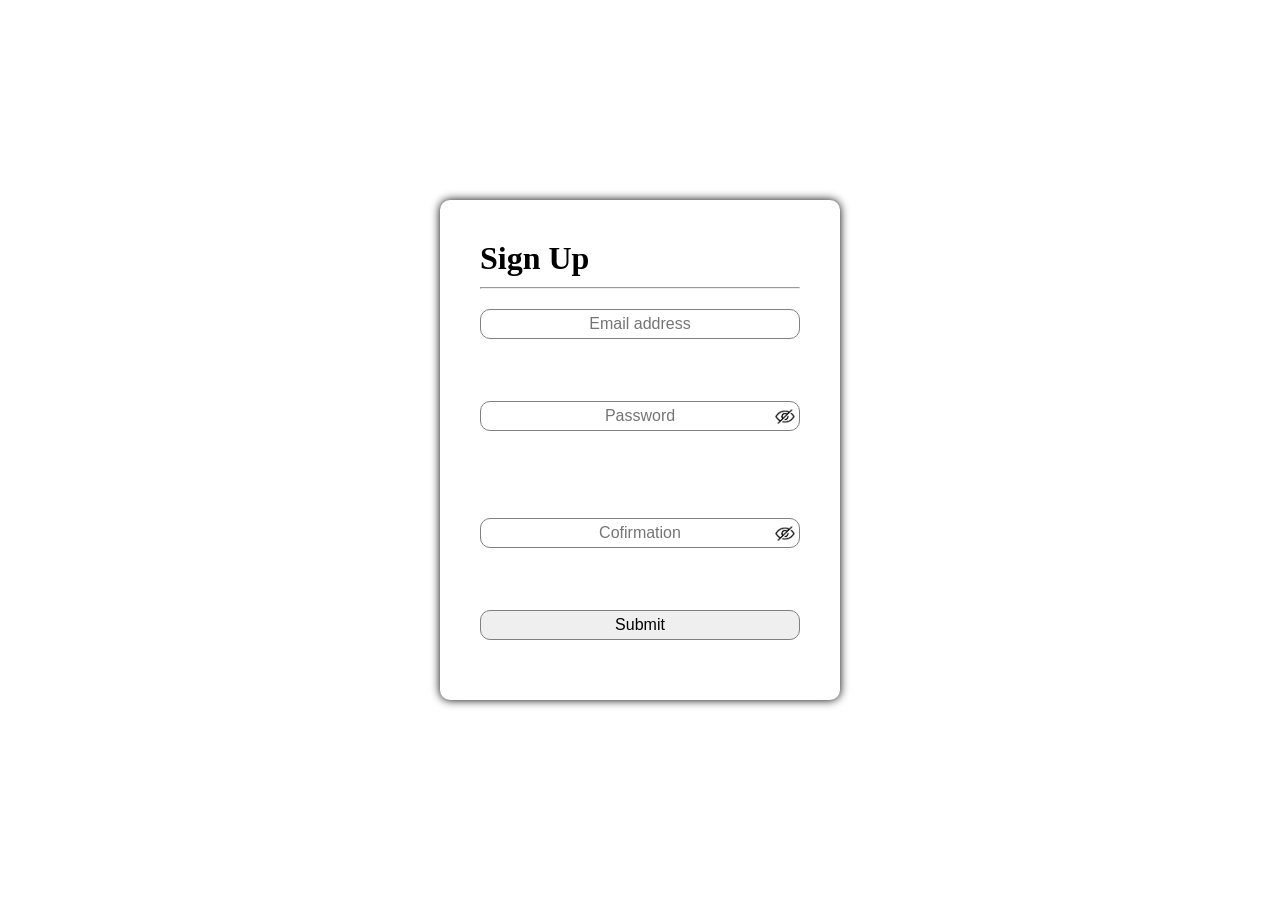
<file: index.html>
<!DOCTYPE html>
<html lang="en">
<head>
	<meta charset="UTF-8">
	<meta name="viewport" content="width=device-width, initial-scale=1.0">
	<script src="script.js" defer></script>
	<link rel="stylesheet" href="styles.css">
	<title>Document</title>
</head>
<body>

	<div class='form'>
		<div>
			<h1>Sign Up</h1>
			<hr>
		</div>
	
		<form novalidate autocomplete='off'>
			<div class='email'>
				<input placeholder='Email address' required>
				<p>Required field</p>
			</div>
			
			<div class='password'>
				<input type='password' placeholder='Password' required>
				<span class='togglePassword'></span>
				<ul class='requirements'>
					<li class='length'>At least 8 characters</li>
					<li class='lowercase'>At least one lowercase character</li>
					<li class='uppercase'>At least one uppercase character</li>
					<li class='number'>At least one number</li>
					<li class='specChar'>At least one special character</li>
				</ul>
				<p>Required field</p>
			</div>
			
			<div class='confirmation'>
				<input type='password' placeholder='Cofirmation' required>
				<span class='toggleConfirmation'></span>
				<p>Required field</p>
			</div>
			
			<button class='submitBtn'>Submit</button>
		</form>
	</div>
</body>
</html>
</file>
<file: styles.css>
* {
	box-sizing: border-box;
	margin: 0;
}

body {
	height: 100vh;
	display: flex;
	justify-content: center;
	align-items: center;
	
}

.form {
	width: 400px;
	height: 500px;
	box-shadow: 0 0 10px black;
	border-radius: 10px;
	padding: 40px 40px 60px;
	
	display: grid;
  grid-template-rows: auto 1fr; 
}

hr {
	margin: 10px 0 20px;
}

form {
	display: flex;
	justify-content: space-between;
	flex-direction: column;
}

.form div {
	position: relative;
}

.form div p {
	position: absolute;
	color: red;
	font-size: 10px;
	margin-top: 5px;
	left: 50%;
	transform: translateX(-50%);
	display: none;
}

input {
	width: 100%;
	height: 30px;
	border-radius: 10px;
	border: 1px solid gray;
	text-align: center;
	font-size: 16px;
	outline: none;
}

.valid {
	border: 1px solid green;
	box-shadow: inset 0 0 2px green;
}

.invalid {
	border: 1px solid red;
	box-shadow: inset 0 0 2px red;
}

.submitBtn {
	height: 30px;
	border-radius: 10px;
	border: 1px solid gray;
	cursor: pointer;
	font-size: 16px;
}

.password {
	margin-bottom: 25px;
}

.password,
.confirmation {
	position: relative;
}

.togglePassword,
.toggleConfirmation {
	position: absolute;
	top: 5px;
	right: 5px;
	width: 20px;
	height: 20px;
	background: no-repeat url(./img/crossed-eye.png) center / contain; 
	cursor: pointer;
}

.crossed {
	background: no-repeat url(./img/eye.png) center / contain;
}

.requirements { 
	display: none;
	position: absolute;
	padding: 5px 0 0 100px;
}

.requirements li {
	font-size: 10px;
	list-style: none;
}

.green { color: green }

.red { color: red }
</file>
